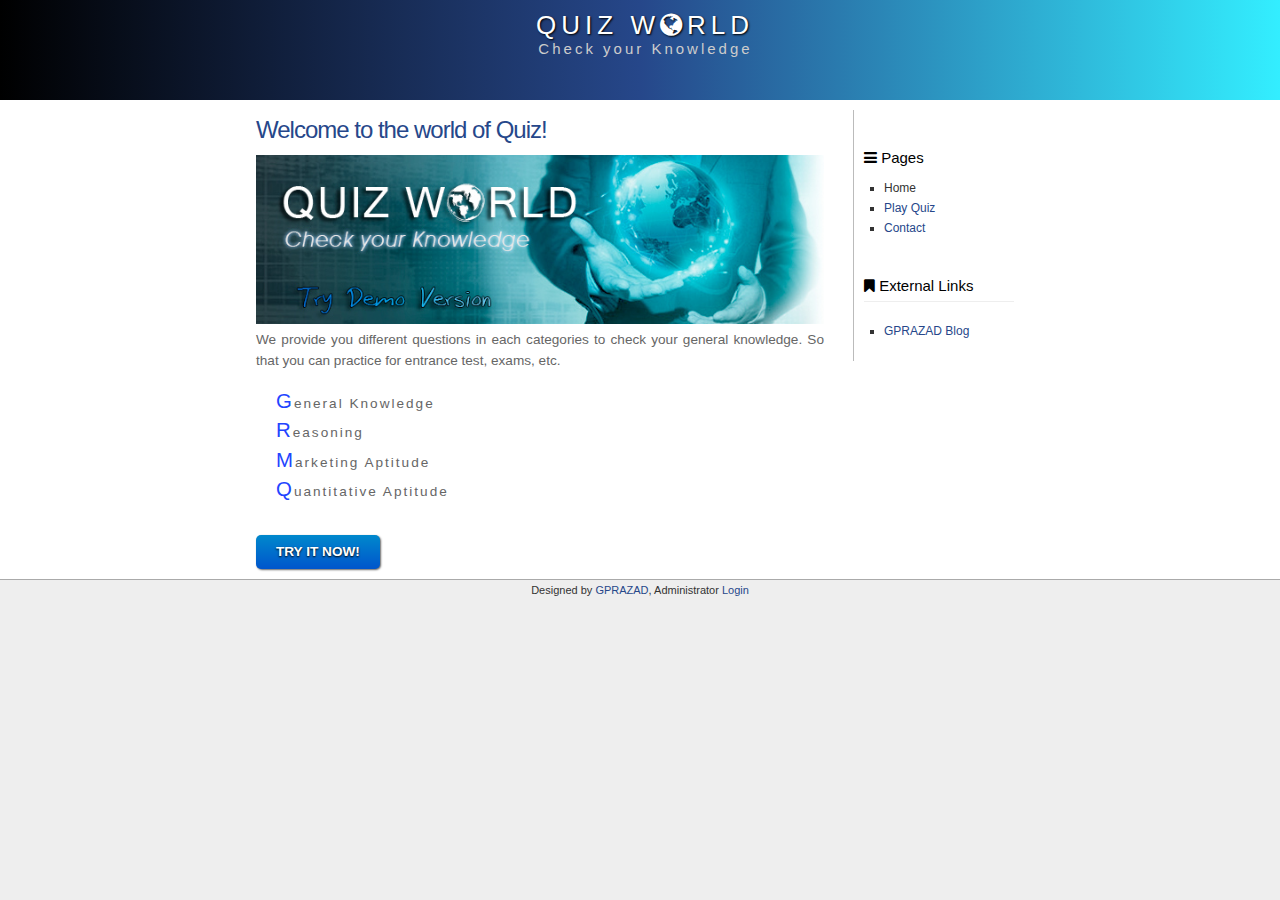
<file: index.html>
<!DOCTYPE html>
<html>
<head>
<title>QUIZ WORLD</title>
<meta http-equiv="Content-Language" content="English" />
<meta http-equiv="Content-Type" content="text/html; charset=UTF-8" />
<link rel="icon" href="favicon.ico">
<link rel="stylesheet" type="text/css" href="css/style.css" media="screen" />
<link rel="stylesheet" type="text/css" href="css/font-awesome.min.css" />
<script type="text/javascript" src="jquery.min.js"></script>
</head>
<body>
<div id="wrap">
<div id="header" role="banner">
<h1><a href="http://quizworld.co.nf/">QUIZ W<span class="fa fa-globe"></span>RLD</a> </h1>
<h2>Check your Knowledge</h2>
</div>
<section id="content">
	<div class="left"> 
	<h2><a href="http://quizworld.co.nf/">Welcome to the world of Quiz!</a></h2>
	<img src="images/quizworld.jpg">
	<p>We provide you different questions in each categories to check your general knowledge. So that you can practice for entrance test, exams, etc.</p>
	 <ol>
	 <li>General Knowledge</li>
	 <li>Reasoning</li>
	 <li>Marketing Aptitude</li>
	 <li>Quantitative Aptitude</li>
	 </ol>
	  <a href="quest.php" class="button-style">Try it Now!</a>
	 </div>
	<div class="right"> 
<h2><span class="fa fa-bars"></span> Pages</h2>
<ul>
<li>Home</li>
<li><a href="quest.php">Play Quiz</a></li>
<li><a href="contact.html">Contact</a></li>
</ul>

<h2><span class="fa fa-bookmark"></span> External Links</h2>
<ul>
<li><a href="http://gprazad.blogspot.com/">GPRAZAD Blog</a></li>
</ul>
</div>


<div style="clear: both;"> </div>
</section>


<div id="footer">
Designed by <a href="http://gprazad.c1.biz/">GPRAZAD</a>, Administrator <a href="login.php#openModal">Login</a>
</div>
</div>
</body>
</html>
</file>
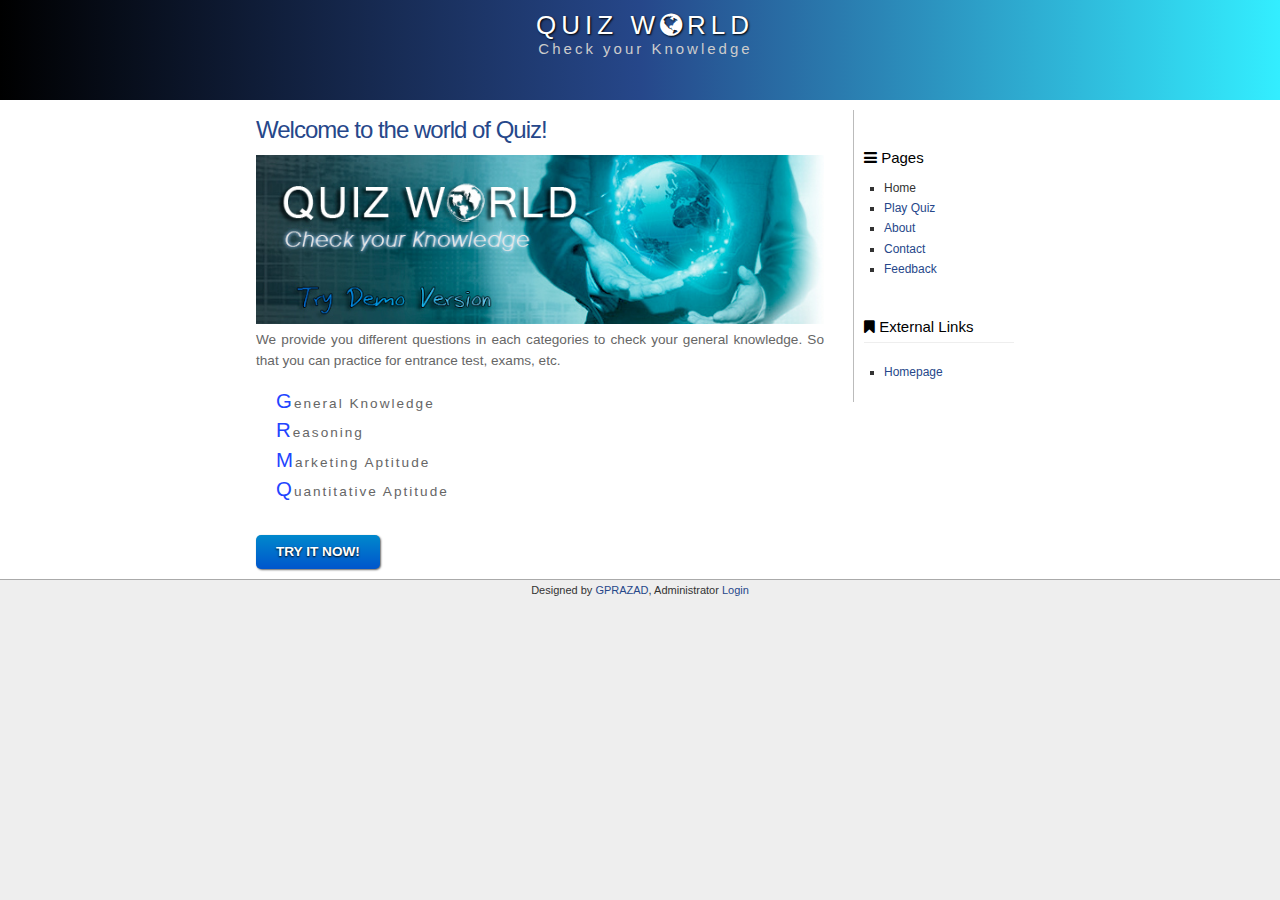
<file: about.html>
<!DOCTYPE html>
<html>
<head>
<title>QUIZ WORLD</title>
<meta http-equiv="Content-Language" content="English" />
<meta http-equiv="Content-Type" content="text/html; charset=UTF-8" />
<link rel="icon" href="favicon.ico">
<link rel="stylesheet" type="text/css" href="css/style.css" media="screen" />
<link rel="stylesheet" type="text/css" href="css/font-awesome.min.css" />
<script type="text/javascript" src="jquery.min.js"></script>
</head>
<body>
<div id="wrap">
<div id="header" role="banner">
<h1><a href="http://quizworld.co.nf/">QUIZ W<span class="fa fa-globe"></span>RLD</a> </h1>
<h2>Check your Knowledge</h2>
</div>
<section id="content">
	<div class="left"> 
	<h2><a href="http://quizworld.co.nf/">Welcome to the world of Quiz!</a></h2>
	<img src="images/quizworld.jpg">
	<p>We provide you different questions in each categories to check your general knowledge. So that you can practice for entrance test, exams, etc.</p>
	 <ol>
	 <li>General Knowledge</li>
	 <li>Reasoning</li>
	 <li>Marketing Aptitude</li>
	 <li>Quantitative Aptitude</li>
	 </ol>
	  <a href="quest.php" class="button-style">Try it Now!</a>
	 </div>
	<div class="right"> 
<h2><span class="fa fa-bars"></span> Pages</h2>
<ul>
<li>Home</li>
<li><a href="quest.php">Play Quiz</a></li>
<li><a href="about.html">About</a></li>
<li><a href="contact.html">Contact</a></li>
<li><a href="contact.html#openModal">Feedback</a></li>
</ul>

<h2><span class="fa fa-bookmark"></span> External Links</h2>
<ul>
<li><a>Homepage</a></li>
</ul>
</div>


<div style="clear: both;"> </div>
</section>


<div id="footer">
Designed by <a href="http://gprazad.co.nr/">GPRAZAD</a>, Administrator <a href="login.php#openModal">Login</a>
</div>
</div>
</body>
</html>
</file>
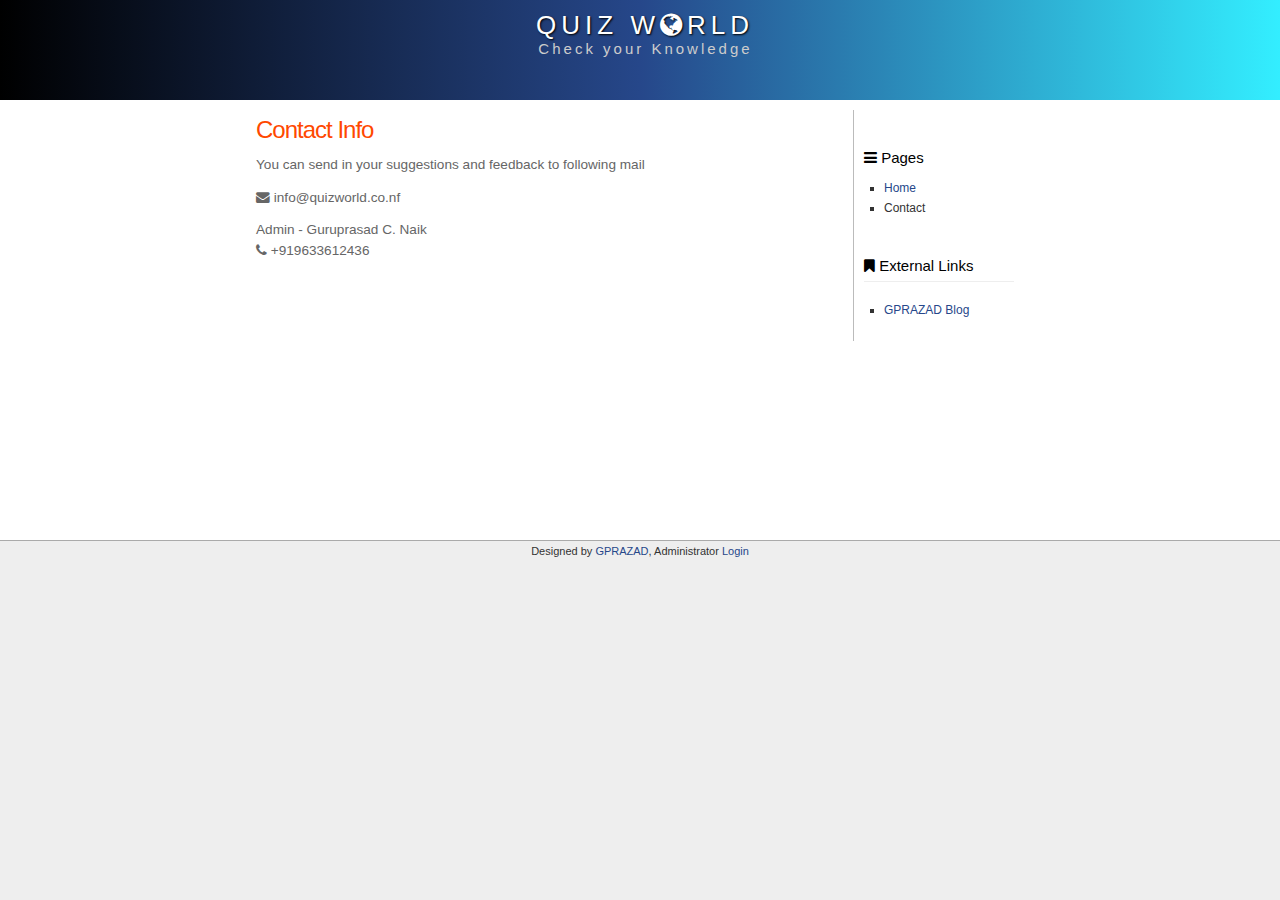
<file: contact.html>
<!DOCTYPE html>
<html>
<head>
<title>QUIZ WORLD - Contact</title>
<meta http-equiv="Content-Language" content="English" />
<meta http-equiv="Content-Type" content="text/html; charset=UTF-8" />
<link rel="stylesheet" type="text/css" href="css/style.css" media="screen" />
<link rel="stylesheet" type="text/css" href="css/font-awesome.min.css" />
<script type="text/javascript" src="jquery.min.js"></script>
</head>
<body>

<div id="wrap">

<div id="header">
<h1><a href="http://quizworld.co.nf/">QUIZ W<span class="fa fa-globe"></span>RLD</a> </h1>
<h2>Check your Knowledge</h2>
</div>
<div id="content">
<div class="left"> 
<h2> Contact Info </h2>
<p> You can send in your suggestions and feedback to following mail</p>
<p> <span class="fa fa-envelope"></span> info@quizworld.co.nf </p>
<p> Admin - Guruprasad C. Naik<br/>
<span class="fa fa-phone"></span> +919633612436 </p>

</div>

<div class="right"> 
<h2><span class="fa fa-bars"></span> Pages</h2>
<ul>
<li><a href="index.html">Home</a></li>
<li>Contact</li>
</ul>

<h2><span class="fa fa-bookmark"></span> External Links</h2>
<ul>
<li><a href="http://gprazad.blogspot.com/">GPRAZAD Blog</a></li>
</ul>
</div>
<div style="clear: both;"> </div>
</div>



<div id="footer">
Designed by <a href="http://gprazad.co.nr/">GPRAZAD</a>, Administrator <a href="login.php#openModal">Login</a>
</div>
</div>

</body>
</html>
</file>
<file: css/style.css>
* {     padding: 0; margin: 0; } 

body	{
			background: #eee;
			font-family: Arial, Helvetica, sans-serif;
			font-size: 0.85em;
			line-height: 1.5em;
			color: #333333;
		}
img { border: none; width: 100%; }
a { color: #26478A; text-decoration: none; }
a:hover { color : #000; }
p { margin-bottom: 12px; }

#wrap 	{
			margin: 0 auto;
			background: #fff;
			text-align: center;
			width: 100%;
		}

#header	{ 
			height: 100px;
			background: #26478A;
			background-image: -webkit-linear-gradient(left,black, #26478A, #3ef);
			background-image: -moz-linear-gradient(left, #000, #26478A, #3ef);
			background-image: -o-linear-gradient(left,black, #26478A, #3ef);
			background-image: linear-gradient(left,black, #26478A, #3ef);
		}
		
#header h1 {
			font-size: 26px;
			font-weight: 100;
			letter-spacing: 5px;
			padding: 12px 0 5px 10px;
			text-shadow: 1px 1px 2px #000;
		}
		
#header h1 a {
			color: #fff;
			text-decoration: none;
			transition: color 0.6s 0.1s ease-in;
		}
		
#header h1 a:hover {	color: #3ef; text-decoration: none; }

#header h2 {
			color: #ccc;
			font-size: 15px;
			font-weight: 100;
			padding: 0 0 0 11px;
			letter-spacing: 3px;
			line-height: 12px;
		}

#intro	{
			background: #eee;
			border: 4px outset rgba(0,0,0,0.5);
			box-shadow: 1px 1px 15px #222;
			height: 30px;
			width: 500px;
			margin: -30px auto 0;
			padding: 20px;
		}
#intro.user {
	background: #ffa;
}

#feedback 	{ 
			margin: 20px auto;
			width: 450px;
			padding: 1.2em; 
		}
#feedback label { margin-left:50px; padding: 2px; width: 100px; }
#feedback textarea {	width: 300px; height:100px; margin: 10px 50px; background: #fff; border: 1px solid #aaa; border-radius: 5px; padding: 5px;}
#feedback input[type="text"],input[type="email"]{ 
			width: 250px; 
			padding: 2px;
			margin: 1em;
		}
#feedback input[type="submit"] { float: right; margin-right: 100px; background: #248; color:#fff; padding: 3px 2px; border: none; }		

#content {
margin: 0 auto;
width: 768px;
min-height: 420px;
padding: 10px 20px;
}

.left {
width: 568px;
float: left;
color: #666;
text-align: justify;
}
.left h2 {
color: #FF4800;
font-size: 24px;
letter-spacing: -1px;
font-weight: 100;
padding : 10px 0 15px 0;
}

.question {
margin-top: 1em;
line-height: 2em;
}
#answer {
margin: 2em 1em;
}
#answer button {
display: inline-block;
float: left;
margin: 0.5em;
width: 40%;
height: 30%;
padding: 0.5em;
border:none;
border-radius: 2em;
background: #248;
color: #fff;
text-align: center;
transition: background 0.2s 0s ease-in;
}
#answer button:hover {
background: #0ee;
color: #000;
text-align: center;
}
#answer button.correct {
background: #0e2;
color: #fff;
text-align: center;
}#answer button.wrong {
background: #e20;
color: #fff;
text-align: center;
}

select,input {margin-left: 10px; background: #fff; color:#26478A; border:1px solid #999; border-radius: 5px; line-height:1.5em;}
input#quest { width: 450px;}
input#option { margin-left: 80px; }
input#button {
display: inline-block;
float: right;
margin:1em;
padding: 0.5em 2em;
border:none;
border-radius: 2em;
background: #248;
color: #fff;
text-align: center;}
input#button:hover { background: #46a;}
.alert { position: relative; margin: 10px auto; padding: 12px; font-size: 0.8em; width: 70%; border-radius: 5px;}
.alert-success { color: #2dbd36; background: #cbfacb; border: solid 1px #2dbd36; }
.alert-complete { color: #0090ff; background: #bee3ff; border: solid 1px #0090ff; }
.alert-error { color: #bd2d2d; background: #facbcb; border: solid 1px #bd2d2d;}
ol {
	padding: 5px 10px 10px 20px;
	list-style-type: none;
	line-height: 2em;
	letter-spacing: 2px;
}

ol li:first-letter {
	color: #24f;
	font-size: 1.5em;
	
}
table {
	width: 500px;
	font-size: 12px;
	border-collapse: collapse;
	box-shadow: 3px 3px 5px #000;
}

th,td {
	border: none;
	padding: 0.5em;
	line-height: 1em;
	}
th{
background-color: #000;
color: #fff;
text-align: left;
}
td:nth-of-type(4) {
font-size: 16px;
}
tr:nth-of-type(even){
background-color: #F3F3F3;
}
tr:nth-of-type(odd){
background-color:#ddd;
}

.pagelist { width: 100%; }
.pagelist a {
	width: 1em;
	height: 1em;
	
	padding: 5px;
	margin-left: 0.5em;
	background-color: white;
	box-shadow: 1px 1px 1px rgba(51,51,51,0.4);
	border-radius: 10px;
	text-align: center;
	text-decoration:none;
}
.pagelist a:hover { box-shadow:none;}
.pagelist a.active, .pagelist a:hover { background-color: #ddd;  }
.pagelist a:last-child{ margin-right: 5px;}

.button-style {
	display: inline-block;
	margin-top: 20px;
	padding: 7px 20px;
	border: none;
	border-radius: 5px;
	text-decoration: none;
	text-transform: uppercase;
	color: #FFFFFF;
	background-color: #0074cc;
	background-image: -ms-linear-gradient(top, #0088cc, #0055cc);
	background-image: -webkit-linear-gradient(top, #0088cc, #0055cc);
	background-image: -o-linear-gradient(top, #0088cc, #0055cc);
	background-image: -moz-linear-gradient(top, #0088cc, #0055cc);
	background-image: linear-gradient(top, #0088cc, #0055cc);
	background-repeat: repeat-x;
	border-color: #0055cc #0055cc #003580;
	border-color: rgba(0, 0, 0, 0.1) rgba(0, 0, 0, 0.1) rgba(0, 0, 0, 0.25);
	box-shadow: 1px 1px 2px #666;
	transition: all 400ms ease-in;
}
a.button-style  { text-shadow: 0px 1px 2px #000; font-weight: bold; }
.button-style:hover { box-shadow: none; color: #4ff; }
.right {
width: 150px;
float: right;
text-align: left;
padding: 10px;
border-left: 1px solid #bbb;
font-size: 12px;
}
.right ul {
list-style-type: square;
padding: 5px 10px 10px 20px;
}
.right h2:nth-of-type(2) {
border-bottom: 1px solid #eee;
margin-bottom: 0.9em;
}
.right h2 {
margin-top: 1.5em;
height: 30px;
font-size: 15px;
color: #000;
line-height: 30px;
font-weight: 100;
}
.right a { text-decoration: none }

#footer {
border-top: 1px solid #aaa;
text-align: center;
color: #333;
background: #eee;
font-size: 11px;
padding: 0 0 10px 0;
margin-bottom: 0px;
}


.modalPopup {
	position: fixed;
	top: 0;
	right: 0;
	bottom: 0;
	left: 0;
	background: rgba(0,0,0,0.7);
	z-index: 99999;
	opacity: 0;
	-webkit-transition: opacity 400ms ease-in;
	-moz-transition: opacity 400ms ease-in;
	transition: opacity 400ms ease-in;
	pointer-events: none;
}
.modalPopup:target {
	opacity:1;
	pointer-events:auto;
}
.modalPopup>div {
	width: 40%;
	position: relative;
	margin: 10% auto;
	padding: 5px 20px 13px 20px;
	border-radius: 10px;
	background: #fff;
	background: -moz-linear-gradient(#fff,#999);
	background: -o-linear-gradient(#fff,#999);
	background: -webkit-linear-gradient(#fff,#999);
}
.close {
	background: #606061;
	color: #fff;
	line-height: 20px;
	position: absolute;
	right: -12px;
	text-align: center;
	top: -10px;
	width: 20px;
	text-decoration: none;
	font-weight: bold;
	border: 4px solid #fff;
	-webkit-border-radius: 20px;
	-moz-border-radius: 20px;
	border-radius: 20px;
	-moz-box-shadow: 1px 1px 3px #000;
	-webkit-box-shadow: 1px 1px 3px #000;
	box-shadow: 1px 1px 3px #000;
	-webkit-transition: all 400ms ease-in;
	-moz-transition: all 400ms ease-in;
	transition: all 400ms ease-in;
}
.close:hover { background: #eee; color:#f00; text-decoration: none; }


fieldset {
border: 1px dotted #cccccc;
padding: 2%;
margin-bottom: 20px;
background: #ffffff;
background: linear-gradient(top, #ffffff 77%,#f2f2f2 100%);
border-radius: 4px;
box-shadow: 2px 2px 5px hsla(0, 0%, 16.6667%, 0.3);
}

input:not([type="submit"]), textarea, select {
border: 1px solid #bfbfbf;
padding: 0.2em;
font-size: 1em;
line-height: 1.2em;
background: #ffffff;
background: linear-gradient(top, #ffffff 0%,#ededed 8%,#ffffff
100%);
border-radius: 4px;
box-shadow: 2px 2px 5px hsla(0, 0%, 16.6667%, 0.1);
}

input:required {
border: 1px solid #aaa;
}
input:focus:invalid {
background: url('../images/cross.png') no-repeat right;
padding-right: 3px;
}
input:focus:valid {
background: url('../images/tick.png') no-repeat right;
padding-right: 3px;
}

#login 	{ 
			margin: 2em auto;
			width: 70%;
			padding: 2em; 
		}
#login label { position: relative; left: 1.5em; top:2em; text-align:right; }
.modalPopup>div #login label {position: relative; margin-left: -90%; display: inline-block;}

#login input[type="text"],input[type="password"] { 
			display: block;
			position: relative;
			left: 25%;
			width: 50%; 
			padding: 0.5em; 
		}
#login input[type="submit"] {
margin-top: 1.5em;
float: right;
position: relative;
right: 5em;
 background: #248; color:#fff; padding: 0.3em 0.6em; border: none; 
}
</file>
